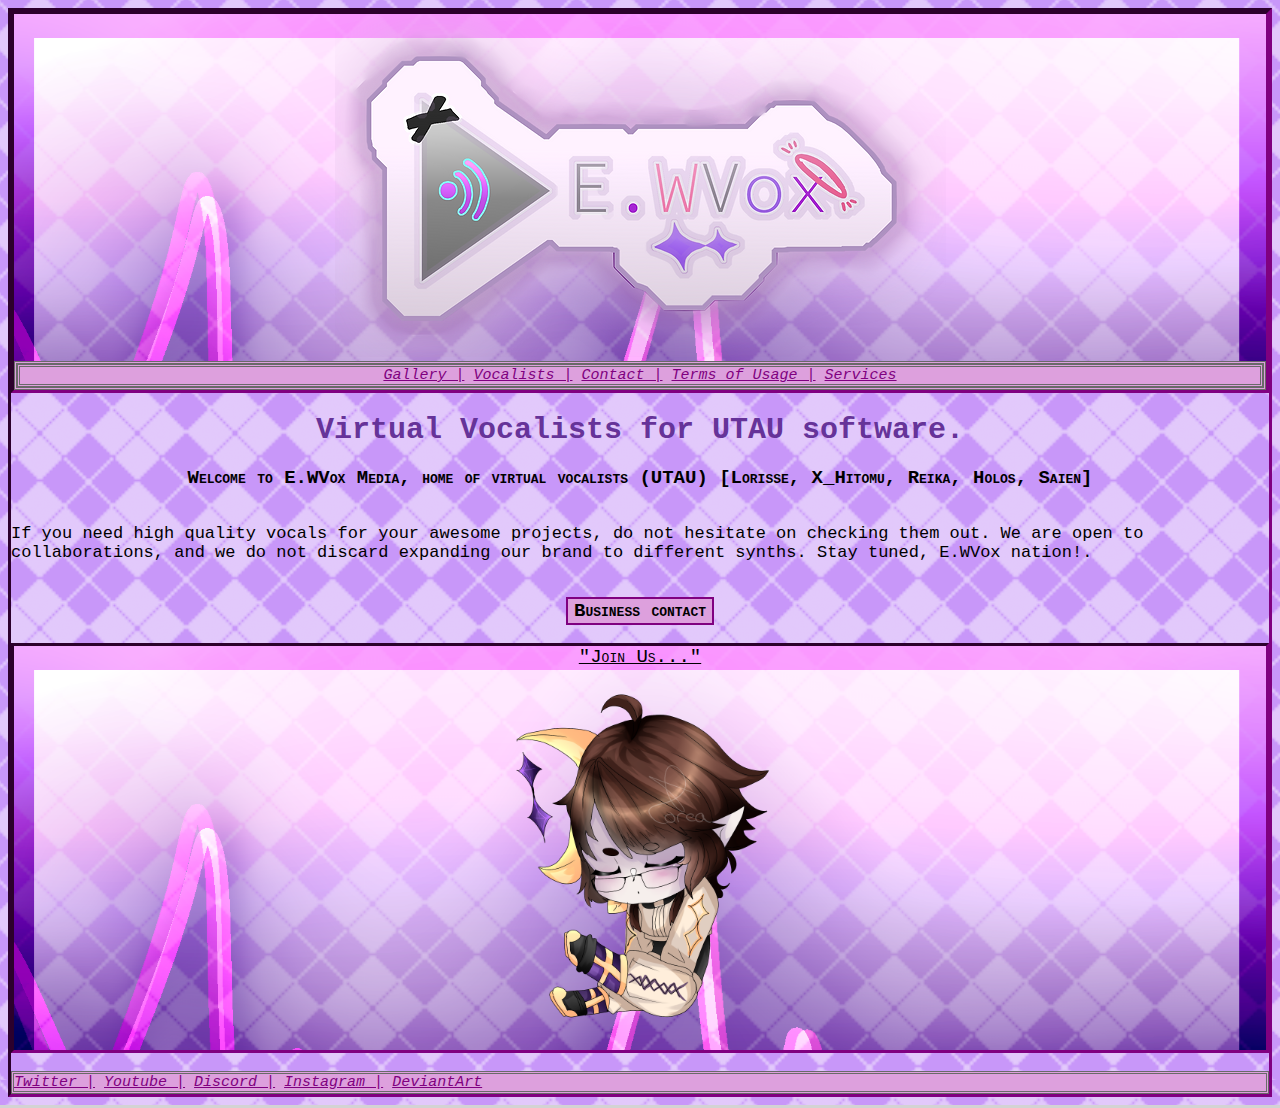
<file: index.html>
<!DOCTYPE HTML>
<html lang="en">

<!--------------------------------------->

<head>
    <meta charset="utf-8">
    <title>HOME</title>
    <link rel="stylesheet" href="/indexcss.css">
</head>
 <header>
    <center>
        <img src="/asset/ewvoxlogo.webp" alt="EWVox official logo">
    </center>
    
    <nav style="text-align: center">
        <nav style="align-content: center">
        <center>
            <a href="/gallery.html">Gallery |</a>
            <a href="/vocalists.html">Vocalists |</a>
            <a href="/contact.html">Contact |</a>
            <a href="/tou.html">Terms of Usage |</a>
            <a href="/services.html">Services</a>
        </center>
    </nav>
     </nav>
</header>
        <main>
            <h1>
                <center>Virtual Vocalists for UTAU software.
                </center>
            </h1>
    </main>

<!--------------------------------------->

<body style="background-color: lightgrey">
    <center>
        <b>Welcome to E.WVox Media, home of virtual vocalists (UTAU) [Lorisse, X_Hitomu, Reika, Holos, Saien]
        </b>
    </center>
    <br><p>If you need high quality vocals for your awesome projects, do not hesitate on checking them out. We are open to collaborations, and we do not discard expanding our brand to different synths. Stay tuned, E.WVox nation!.</p>
        <center>
            <a href="mailto:lorissemstudios@hotmail.com"><br><button><b>Business contact</b></button></a>
        </center>
    
<!--------------------------------------->
 <br>
<section>
    <header>
        <center>"Join Us..."
        </center>
        <center><img src="/lorearefs/chibi.png" style="width: 30%"></center>
    </header>
</section>
    </body>
        
<!--------------------------------------->
        <br>
<footer>
    <nav>
        <text style="align-content: center">
        <i><a href="https://twitter.com/ewvoxmedia">Twitter |</a>
        <a href="#">Youtube |</a>
        <a href="https://discord.gg/jwSnrFbymp">Discord |</a>
        <a href="https://www.instagram.com/ewvoxmedia/">Instagram |</a>
        <a href="https://www.deviantart.com/ewvoxsynths">DeviantArt</a>
        </i>
        </text>
    </nav>
</footer>
            
<!--------------------------------------->
</html>
</file>
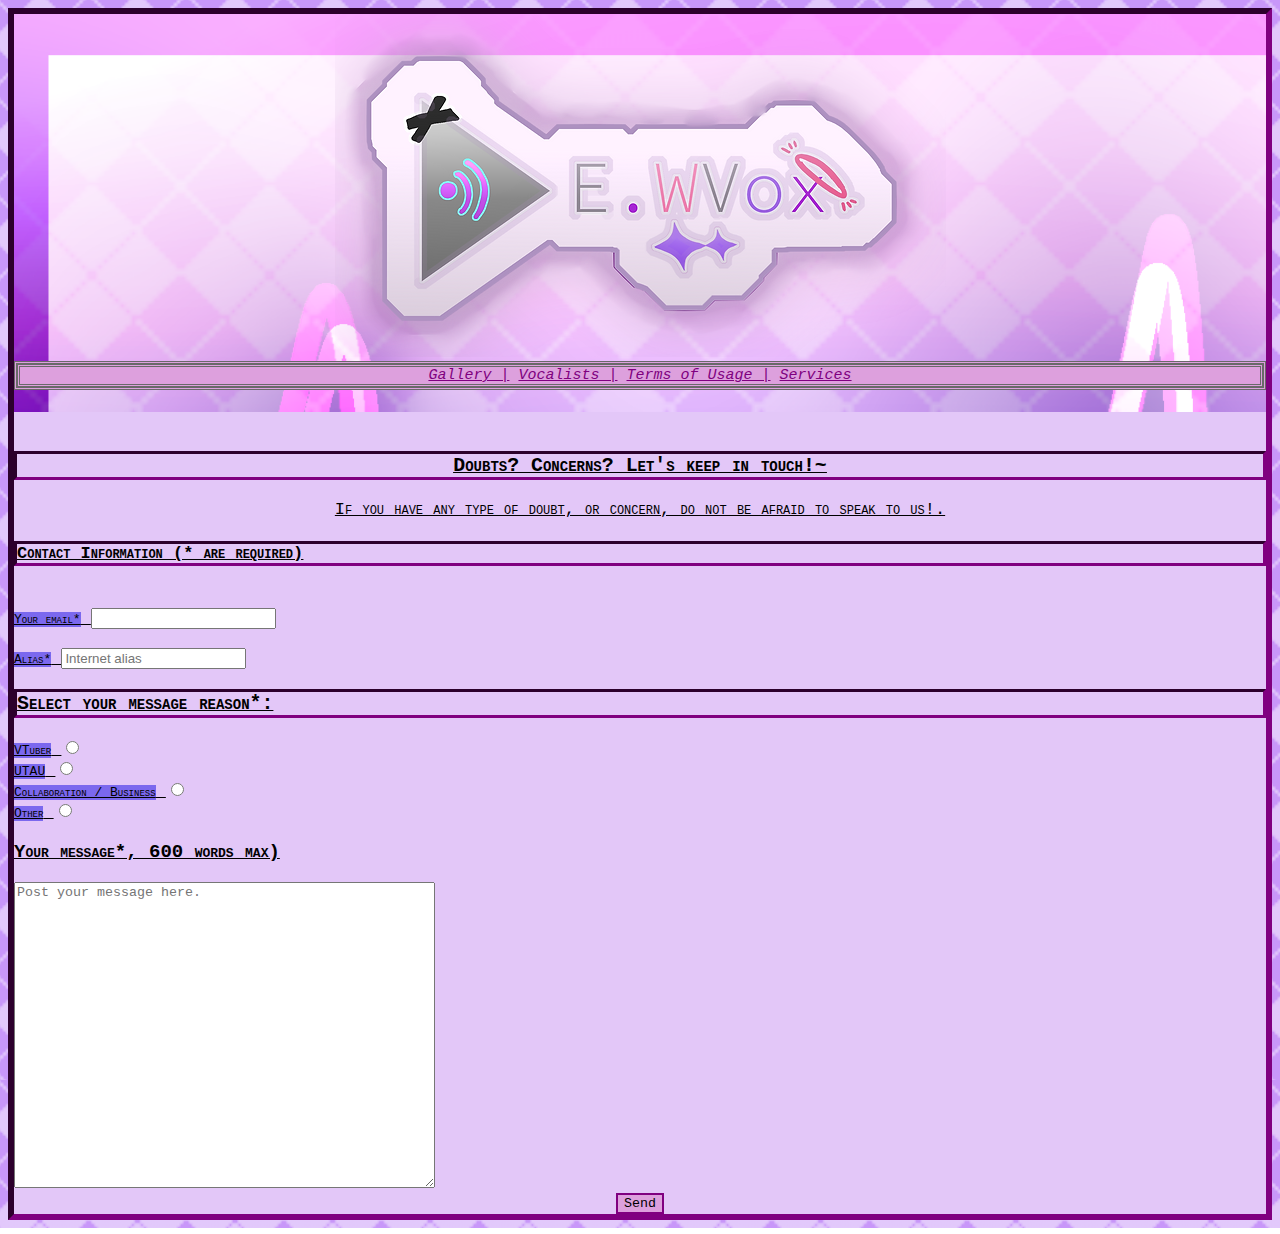
<file: contact.html>
<!DOCTYPE HTML>
<html lang="en">

    <head>
        <meta charset="utf-8">
        <title>CONTACT US</title>
        <link rel="stylesheet" href="/contactcss.css">
    </head>
<header>
    <center>
        <a href="/index.html"><img src="/asset/ewvoxlogo.webp" alt="EWVox official logo"></a>
    </center>
    
    <nav style="text-align: center">
        <nav style="align-content: center">
        <center>
            <a href="/html/gallery.html">Gallery |</a>
            <a href="/html/vocalists.html">Vocalists |</a>
            <a href="/html/tou.html">Terms of Usage |</a>
            <a href="/html/services.html">Services</a>
        </center>
    </nav>
     </nav>
    <section><br><div>
        <br><h3><u><center>Doubts? Concerns? Let's keep in touch!~</center></u></h3>
        <center>If you have any type of doubt, or concern, do not be afraid to speak to us!.</center>
        
        <h4><u>Contact Information  (* are required)</u></h4>
    <br><form name="contactform" id="contactform" action="form.php" method="post"> 
            <label for="email">Your email*</label>
                <input type="email" required>
            <br><label for="alias"><br>Alias*</label>
                <input id="alias" placeholder="Internet alias" required>
        </form>
    
            <h3>Select your message reason*:</h3>
            
        <label>VTuber</label>
        <input type="radio" name="vtuber" value="vtuber" required>
    
    <!---El "name" tiene que coincidir en todas los "input" si se quiere poner 1 opción distinta.--> 
    
        <br><label>UTAU</label>
            <input type="radio" name="vtuber" value="utau" required>
        <br><label>Collaboration / Business</label>
            <input type=radio name="vtuber" required>
        <br><label>Other</label>
            <input type="radio" name="vtuber" required>
        </div>
    <div>
            <br><label for="message"><b>Your message*, 600 words max)</b></label>
            
        <br><textarea name="message" id="message" cols="50" rows="20" placeholder="Post your message here." required></textarea>
        <br><center><button id="button" type="submit" value="mailto:lorissemstudios@hotmail.com">Send</button></center>
            </div></section>
</header>


</html>
</file>
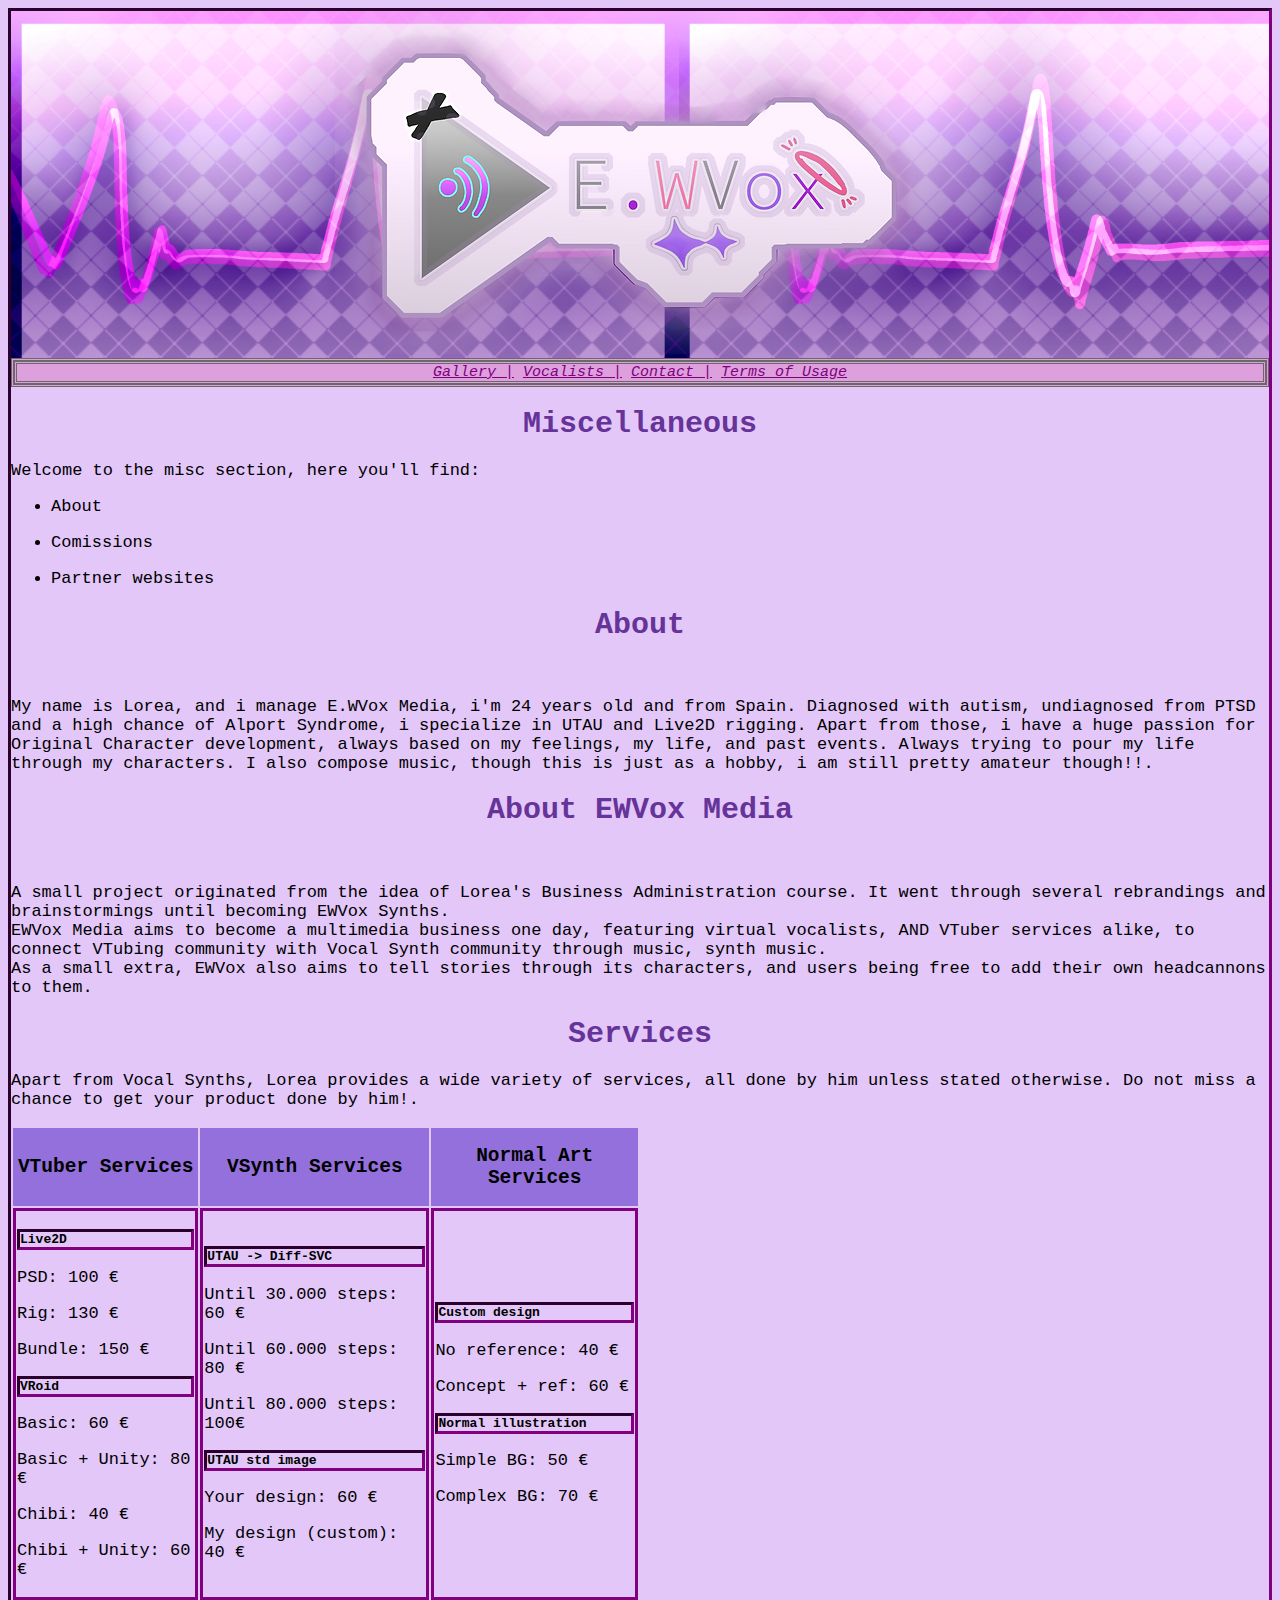
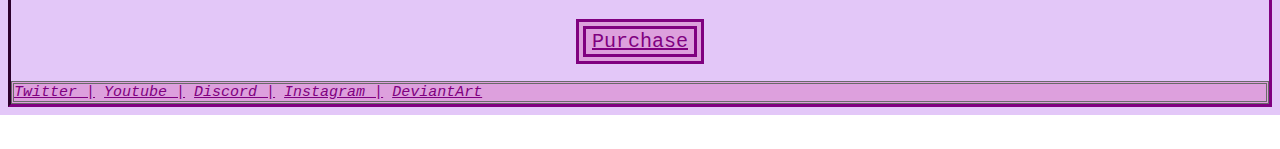
<file: services.html>
<!DOCTYPE HTML>
<html lang="en">

<!--------------------------------------->

<head>
    <meta charset="utf-8">
    <title>SERVICES</title>
    <link rel="stylesheet" href="/servicescss.css">
</head>
<!--------------------------------------->
<header>
    <center><a href=/index.html><img src="/asset/ewvoxlogo.webp"></a>
    </center>
    <nav style="text-align: center">
        <nav style="align-content: center">
        <center>
            <a href="/gallery.html">Gallery |</a>
            <a href="/vocalists.html">Vocalists |</a>
            <a href="/contact.html">Contact |</a>
            <a href="/tou.html">Terms of Usage</a>
        </center>
    </nav>
     </nav>
    </header>
<body>
    <h1><center>Miscellaneous</center></h1>
    <div>
        <p>Welcome to the misc section, here you'll find:</p>
        <ul>
            <li><p>About</p></li>
            <li><p>Comissions</p></li>
            <li><p>Partner websites</p></li>
        </ul>
    </div>
    <section>
    <h1><center>About</center></h1>
        <br><p>My name is Lorea, and i manage E.WVox Media, i'm 24 years old and from Spain. Diagnosed with autism, undiagnosed from PTSD and a high chance of Alport Syndrome, i specialize in UTAU and Live2D rigging. Apart from those, i have a huge passion for Original Character development, always based on my feelings, my life, and past events. Always trying to pour my life through my characters. I also compose music, though this is just as a hobby, i am still pretty amateur though!!.</p>
    </section>
    
    <section>
    <h1><center>About EWVox Media</center></h1>
        <br><p>A small project originated from the idea of Lorea's Business Administration course. It went through several rebrandings and brainstormings until becoming EWVox Synths.<br>EWVox Media aims to become a multimedia business one day, featuring virtual vocalists, AND VTuber services alike, to connect VTubing community with Vocal Synth community through music, synth music.<br>As a small extra, EWVox also aims to tell stories through its characters, and users being free to add their own headcannons to them.</p>
    </section>
<section>
        <h1><center>Services</center></h1>
        <p>Apart from Vocal Synths, Lorea provides a wide variety of services, all done by him unless stated otherwise. Do not miss a chance to get your product done by him!.</p>
    </section>
            <table style="width: 50%">
        <tr>
            <th><h2>VTuber Services</h2></th>
            <th><h2>VSynth Services</h2></th>
            <th><h2>Normal Art Services</h2></th>
        </tr>
        
            <td><h4>Live2D</h4>
                <p>PSD: 100 €</p>
                <p>Rig: 130 €</p>
                <p>Bundle: 150 €</p>


                <h4>VRoid</h4>
                <p>Basic: 60 €</p>
                <p>Basic + Unity: 80 €</p>
                <p>Chibi: 40 €</p>
                <p>Chibi + Unity: 60 €</p>
            </td>
                
            <td><h4>UTAU -> Diff-SVC</h4>
                <p>Until 30.000 steps: 60 €</p>
                <p>Until 60.000 steps: 80 €</p>
                <p>Until 80.000 steps: 100€</p>
                
                <h4>UTAU std image</h4>
                <p>Your design: 60 €</p>
                <p>My design (custom): 40 €</p>
            </td>
                
            <td><h4>Custom design</h4>
                <p>No reference: 40 €</p>
                <p>Concept + ref: 60 €</p>
                <h4>Normal illustration</h4>
                <p>Simple BG: 50 €</p>
                <p>Complex BG: 70 €</p>
            </td>
    </table>
<center>            <p><button><a href="https://ko-fi.com/loreamstudios/commissions">Purchase</a></button></p></center>
</body>
<footer>
    <nav>
        <text style="align-content: center">
        <i><a href="https://twitter.com/ewvoxmedia">Twitter |</a>
        <a href="#">Youtube |</a>
        <a href="https://discord.gg/jwSnrFbymp">Discord |</a>
        <a href="https://www.instagram.com/ewvoxmedia/">Instagram |</a>
        <a href="https://www.deviantart.com/ewvoxsynths">DeviantArt</a>
        </i>
        </text>
    </nav>
</footer>
</file>
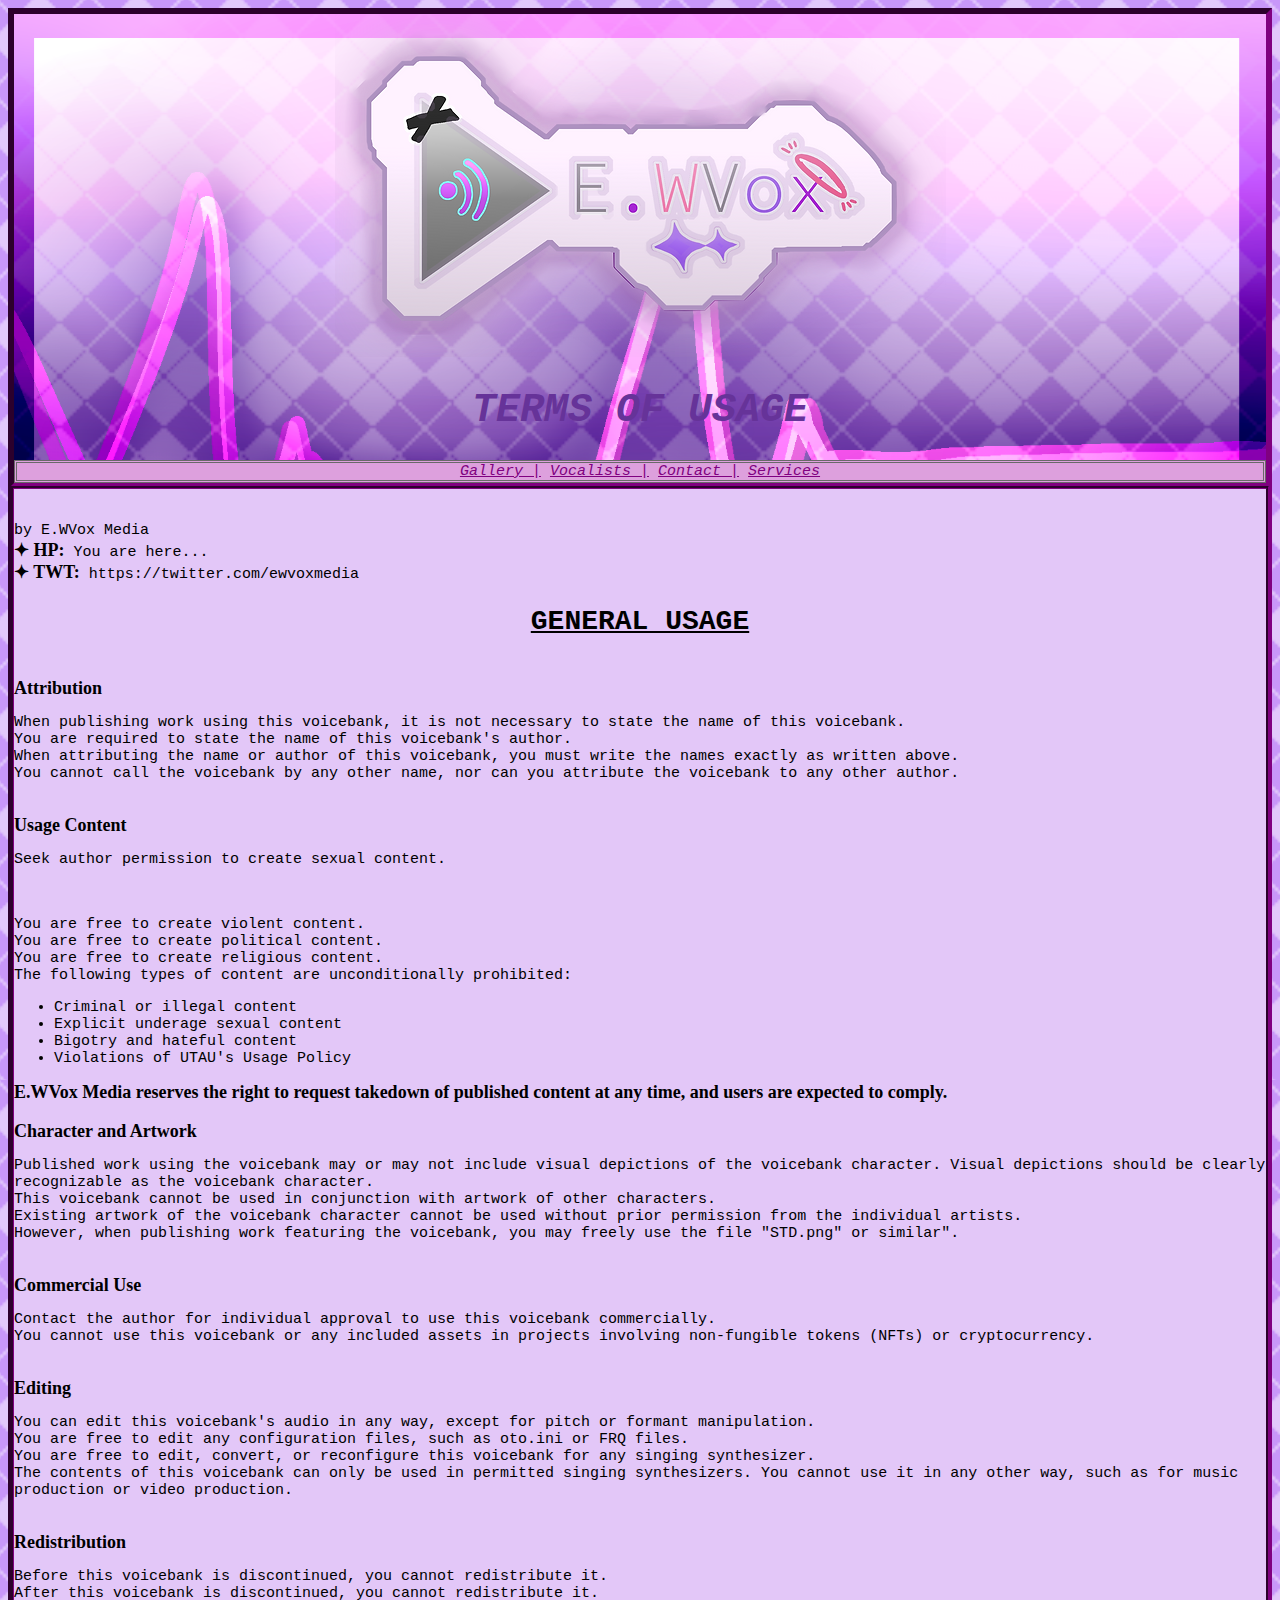
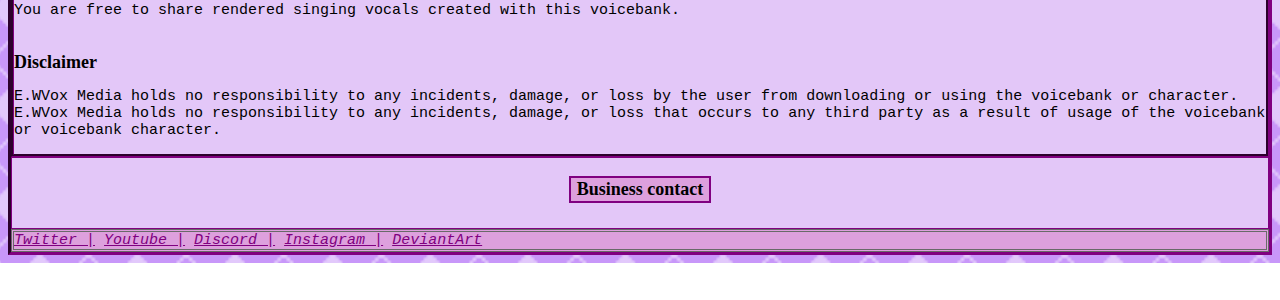
<file: tou.html>
<!DOCTYPE HTML>
<html lang="es">
    <head>
        <meta charset="utf-8">
        <title>TERMS OF USAGE</title>
        <link rel="stylesheet" href="/toucss.css">
    </head>
  <header>
        <main>
            <center>
            <a href="/asset/ewvoxlogo.webp"></a>
                <a href="/index.html"><img src="/asset/ewvoxlogo.webp"></a>
            </center>
            <h1>
                <center>TERMS OF USAGE</center>
            </h1>
    <nav>
        <center>
            <a href="/gallery.html">Gallery |</a>
            <a href="/vocalists.html">Vocalists |</a>
            <a href="/contact.html">Contact |</a>
            <a href="/services.html">Services</a>
        </center>
    </nav>
        </main>
    </header>
<body>
    <section>
    <br><p>by E.WVox Media

    <br><b>✦ HP:</b> You are here...
    <br><b>✦ TWT:</b> https://twitter.com/ewvoxmedia

<br><center><b><u><h2>GENERAL USAGE</h2></u></b></center>

<br><b>Attribution</b>
<br><p>When publishing work using this voicebank, it is not necessary to state the name of this voicebank.
<br>You are required to state the name of this voicebank's author.
<br>When attributing the name or author of this voicebank, you must write the names exactly as written above.
    <br>You cannot call the voicebank by any other name, nor can you attribute the voicebank to any other author.</p>

<br><b>Usage Content</b>
    <br><p>Seek author permission to create sexual content.</p>
<br><p>You are free to create violent content.
<br>You are free to create political content.
<br>You are free to create religious content.
<br>The following types of content are unconditionally prohibited:
    </p>
    <ul>
        <li>Criminal or illegal content</li>
        <li>Explicit underage sexual content</li>
        <li>Bigotry and hateful content</li>
        <li>Violations of UTAU's Usage Policy</li>
    </ul>
    <main><b>E.WVox Media reserves the right to request takedown of published content at any time, and users are expected to comply.</b></main>

<br><b>Character and Artwork</b>
<br><p>Published work using the voicebank may or may not include visual depictions of the voicebank character.
Visual depictions should be clearly recognizable as the voicebank character.<br>This voicebank cannot be used in conjunction with artwork of other characters.
    <br>Existing artwork of the voicebank character cannot be used without prior permission from the individual artists.<br>However, when publishing work featuring the voicebank, you may freely use the file "STD.png" or similar".</p>

<br><b>Commercial Use</b>
<br><p>Contact the author for individual approval to use this voicebank commercially.
<br>You cannot use this voicebank or any included assets in projects involving non-fungible tokens (NFTs) or cryptocurrency.</p>

<br><b>Editing</b>
<br><p>You can edit this voicebank's audio in any way, except for pitch or formant manipulation.
<br>You are free to edit any configuration files, such as oto.ini or FRQ files.
<br>You are free to edit, convert, or reconfigure this voicebank for any singing synthesizer.
<br>The contents of this voicebank can only be used in permitted singing synthesizers. You cannot use it in any other way, such as for music production or video production.</p>

    <br><b>Redistribution</b>
<br><p>Before this voicebank is discontinued, you cannot redistribute it.
<br>After this voicebank is discontinued, you cannot redistribute it.
<br>You are free to share rendered singing vocals created with this voicebank.</p>

<br><b>Disclaimer</b>
<br><p>E.WVox Media holds no responsibility to any incidents, damage, or loss by the user from downloading or using the voicebank or character.
<br>E.WVox Media holds no responsibility to any incidents, damage, or loss that occurs to any third party as a result of usage of the voicebank or voicebank character.</p>
</section>
    <article><center>
            <a href="mailto:lorissemstudios@hotmail.com"><br><button><b>Business contact</b></button></a>
        </center>
    </article>
    </body>
<footer>
    <nav>
        <text style="align-content: center">
        <i><a href="https://twitter.com/ewvoxmedia">Twitter |</a>
        <a href="#">Youtube |</a>
        <a href="https://discord.gg/jwSnrFbymp">Discord |</a>
        <a href="https://www.instagram.com/ewvoxmedia/">Instagram |</a>
        <a href="https://www.deviantart.com/ewvoxsynths">DeviantArt</a>
        </i>
        </text>
    </nav>
</footer>
</html>
</file>
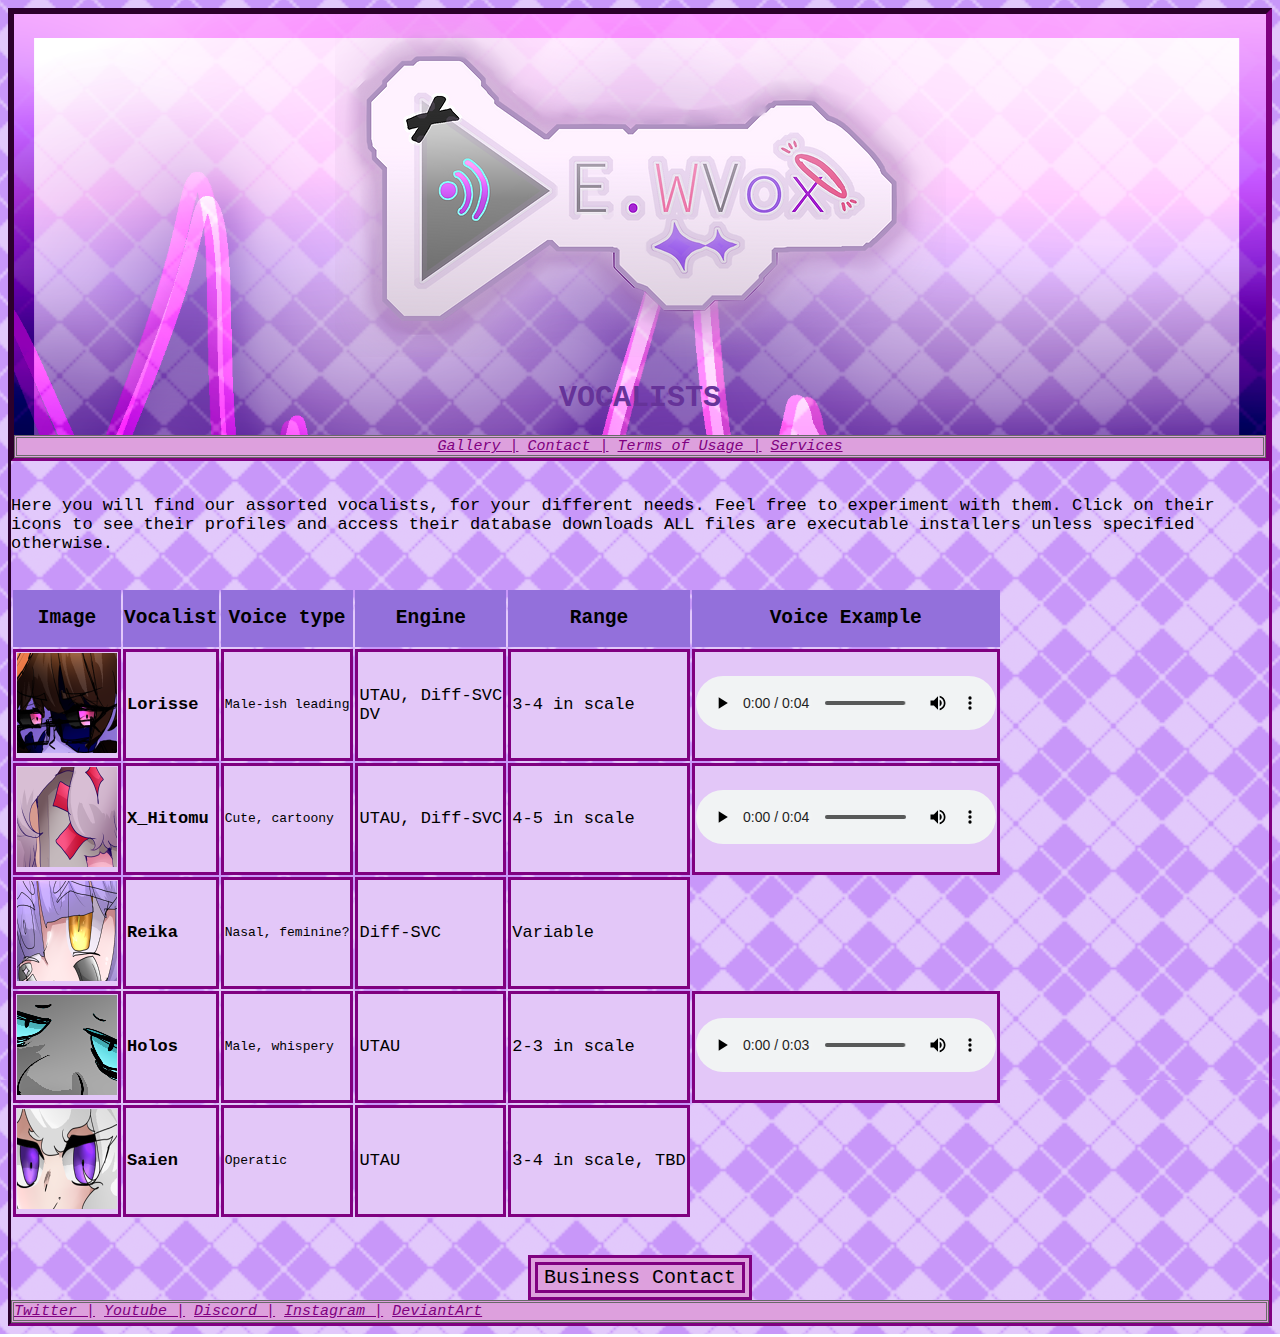
<file: vocalists.html>
<!DOCTYPE HTML>
<html lang="en">
<head>
        <meta charset="utf-8">
        <title>VOCALISTS</title>
        <link rel="stylesheet" href="/vocalistcss.css">
</head>
    <header>

        <center><a href=/index.html><img src="/asset/ewvoxlogo.webp"></a></center>
                <h1>
                <center>VOCALISTS</center>
                </h1>
        <nav>
            <center>
            <a href="/gallery.html">Gallery |</a>
            <a href="/contact.html">Contact |</a>
            <a href="/tou.html">Terms of Usage |</a>
            <a href="/services.html">Services</a>
            </center>
        </nav>
    </header>
<body>
    <body></body>
    <br><p>Here you will find our assorted vocalists, for your different needs. Feel free to experiment with them. Click on their icons to see their profiles and access their database downloads ALL files are executable installers unless specified otherwise.</p>
        <br>
    <table>
        <tr>
            <th><h2>Image</h2></th>
            <th><h2>Vocalist</h2></th>
            <th><h2>Voice type</h2></th>
            <th><h2><center>Engine</center></h2></th>
            <th><h2><center>Range</center></h2></th>
            <th><h2><center>Voice Example</center></h2></th>
        </tr>
        <tr>
            <td><a href="/lorisse.html"><img src="/asset/loricon.png"></a></td>
            <td><b><p>Lorisse</p></b></td>
        <td>Male-ish leading</td>
            <td><p>UTAU, Diff-SVC<br>DV</p></td>
        <td><p>3-4 in scale</p></td>
            <td><audio src="/samples/lorisse.wav" controls></audio></td>
        </tr>
        
        <tr>
            <td><a href="/xhitomu.html"><img src="/asset/xico.png"></a></td>
            <td><b><p>X_Hitomu</p></b></td>
        <td>Cute, cartoony</td>
            <td><p>UTAU, Diff-SVC</p></td>
        <td><p>4-5 in scale</p></td>
            <td><audio src="/samples/hitomu.wav" controls></audio></td>
        </tr>
        
        <tr>
            <td><a href="/reika.html"><img src="/asset/reikon.png"></a></td>
            <td><b><p>Reika</p></b></td>
        <td>Nasal, feminine?</td>
        <td><p>Diff-SVC</p></td>
        <td><p>Variable</p></td>
        </tr>
        
        <tr>
            <td><a href="/holos.html"><img src="/asset/holico.png"></a></td>
            <td><b><p>Holos</p></b></td>
        <td>Male, whispery</td>
        <td><p>UTAU</p></td>
        <td><p>2-3 in scale</p></td>
            <td><audio src="/samples/holos.wav" controls></audio></td>
        
        <tr>
            <td><a href="/saien.html"><img src="/asset/saicon.png"></a></td>
            <td><b><p>Saien</p></b></td>
        <td>Operatic</td>
        <td><p>UTAU</p></td>
        <td><p>3-4 in scale, TBD</p></td>
        </tr>
    </table>

    <center>
            <br><a href="mailto:lorissemstudios@hotmail.com"><br><button>Business Contact</button></a>
    </center>
</body>
<footer>
    <nav>
        <text style="align-content: center">
        <i><a href="https://twitter.com/ewvoxmedia">Twitter |</a>
        <a href="#">Youtube |</a>
        <a href="https://discord.gg/jwSnrFbymp">Discord |</a>
        <a href="https://www.instagram.com/ewvoxmedia/">Instagram |</a>
        <a href="https://www.deviantart.com/ewvoxsynths">DeviantArt</a>
        </i>
        </text>
    </nav>
</footer>
</html>
</file>
<file: indexcss.css>
/* C S S   G E N E R A L */
h1 {
    color: rebeccapurple;
    font-family: monospace;
    font-stretch: expanded;
    font-size: 30px;
    font-style: normal;
    font font-weight: lighter;
}
p {
    font-style: normal;
    font-family: monospace;
    font-stretch: expanded;
    font-size: 17px;
}

button{
    
    background-color: plum;
    font-family: monospace;
    font-style: initial;
    border-style: double;
    border-width: 34%;
    border-color: purple;
    
}

label{
    background-color: mediumslateblue;
    font-family: monospace;
    font-size: 13px;
    
}

nav{
    background-color: plum;
    font-family: monospace;
    font-style: oblique;
    color: purple;
    font-size: 15px;
    border-spacing: inherit;
    border-color: dimgray;
    border-style: double;
    border-width: medium;
    background-position: center;
}

header{
    background-image: url(/asset/bg2.png);
    background-size: cover;
    border-width: 15%;
    border-color: purple;
    border-style: inset;
}

body{
    background-image: url(/asset/bg3.png);
    border-width: 15%;
    border-color: purple;
    border-style: inset;
}

div{
    background-image: url(/asset/bg4.jpg);
    font-family: monospace;
    font-size: 17px;
}

h3, h4{
    border-width: 15%;
    border-color: purple;
    border-style: inset;
}
b{
    font-family: monospace;
    font-variant-caps: petite-caps;
    font-size: 19px;
    align-items: center;
    display: grid;
}
section{
    font-family: monospace;
    font-variant-caps: petite-caps;
    font-size: 19px;
    align-items: center;
    display: grid;
    text-decoration: underline;
}
/* C S S   L I N K S */

a:link {
    color:purple;
}

a:visited {
    color: blueviolet;
}

a:hover {
    color: aqua;
}
</file>
<file: contactcss.css>
/* C S S   G E N E R A L */
h1 {
    color: rebeccapurple;
    font-family: monospace;
    font-stretch: expanded;
    font-size: 30px;
    font-style: normal;
    font font-weight: lighter;
}
p {
    font-style: normal;
    font-family: monospace;
    font-stretch: expanded;
    font-size: 17px;
}

button{
    
    background-color: plum;
    font-family: monospace;
    font-style: initial;
    border-style: double;
    border-width: 34%;
    border-color: purple;
    
}

label{
    background-color: mediumslateblue;
    font-family: monospace;
    font-size: 13px;
    
}

nav{
    background-color: plum;
    font-family: monospace;
    font-style: oblique;
    color: purple;
    font-size: 15px;
    border-spacing: inherit;
    border-color: dimgray;
    border-style: double;
    border-width: medium;
    background-position: center;
}

header{
    background-image: url(/asset/bg2.png);
    background-size: cover;
    border-width: 15%;
    border-color: purple;
    border-style: inset;
}

body{
    background-image: url(/asset/bg3.png);
    border-width: 15%;
    border-color: purple;
    border-style: inset;
}

div{
    background-image: url(/asset/bg4.jpg);
    font-family: monospace;
    font-size: 17px;
}

h3, h4{
    border-width: 15%;
    border-color: purple;
    border-style: inset;
}
b{
    font-family: monospace;
    font-variant-caps: petite-caps;
    font-size: 19px;
    align-items: center;
    display: grid;
}
section{
    font-family: monospace;
    font-variant-caps: petite-caps;
    font-size: 19px;
    align-items: center;
    display: grid;
    text-decoration: underline;
}
/* C S S   L I N K S */

a:link {
    color:purple;
}

a:visited {
    color: blueviolet;
}

a:hover {
    color: aqua;
}
</file>
<file: servicescss.css>
/* C S S   G E N E R A L */

h1 {
    color: rebeccapurple;
    font-family: monospace;
    font-stretch: expanded;
    font-size: 30px;
    font-style: normal;
    font font-weight: lighter;
}
p {
    font-style: normal;
    font-family: monospace;
    font-stretch: expanded;
    font-size: 17px;
}

button{
    
    background-color: plum;
    font-family: monospace;
    border-style: double;
    border-width: 10px;
    border-color: purple;
    font-size: 20px;
    font-weight: lighter;
    
}

label{
    background-color: mediumslateblue;
    font-family: monospace;
    font-size: 13px;
    
}

nav{
    background-color: plum;
    font-family: monospace;
    font-style: oblique;
    color: purple;
    font-size: 15px;
    border-spacing: inherit;
    border-color: dimgray;
    border-style: double;
    border-width: medium;
    background-position: center;
}

header{
    background-image: url(/asset/bg2.png);
    background-size: contain;
}
body {
    background-image: url(/asset/bg4.jpg);
    background-size: cover;
    border-color: purple;
    border-style: inset;
}

div{
    background-image: url(/asset/bg4.jpg);
    font-family: monospace;
    font-size: 17px;
}

h3, h4{
    border-width: 15%;
    border-color: purple;
    border-style: inset;
}
/* C S S   L I N K S */

a:link {
    color:purple;
}

a:visited {
    color: blueviolet;
}

a:hover {
    color: aqua;
}

/*T A B L E  C S S*/

table {
    width: 90px;
}

tr{
    background-color: mediumpurple;
    border-color: purple;
    border-width: 2px;
    border-style: dashed;
    font-family: monospace;
}

td{
    background-image: url(/asset/bg4.jpg);
    font-family: monospace;
    border-color: purple;
    border-width: 3px;
    border-style: solid;
}
</file>
<file: toucss.css>
/* C S S   G E N E R A L */
h1 {
    color: rebeccapurple;
    font-family: monospace;
    font-stretch: extra-expanded;
    font-size: 40px;
    font-style: oblique;
    font font-weight: lighter;
}

h2 {
    font-family: monospace;
    font-weight: bold;
    font-stretch: expanded;
    font-size: 28px;
}

b {
    font-size: 18px;
    font-family: cursive;
}
button{
    
    background-color: plum;
    font-family: monospace;
    font-style: initial;
    border-style: double;
    border-width: 34%;
    border-color: purple;
    
}

label{
    background-color: mediumslateblue;
    font-family: monospace;
    font-size: 13px;
    
}

nav{
    background-color: plum;
    font-family: monospace;
    font-style: oblique;
    color: purple;
    font-size: 15px;
    border-spacing: inherit;
    border-color: dimgray;
    border-style: double;
    border-width: medium;
    background-position: center;
}

header{
    background-image: url(/asset/bg2.png);
    background-size: cover;
    border-width: 15%;
    border-color: purple;
    border-style: inset;
}

body{
    background-image: url(/asset/bg3.png);
    border-width: 15%;
    border-color: purple;
    border-style: inset;
}

div{
    background-image: url(/asset/bg4.jpg);
    font-family: monospace;
    font-size: 17px;
}
p{
    font-family: monospace;
    font-size: 15px;
    
}
ul{
    font-family: monospace;
    font-size: 15px;
}

section {
    background-image: url(/asset/bg4.jpg);
    border-style: groove;
    border-color: purple;
}

article {
    background-image: url(/asset/bg4.jpg);
    height: 70px;
    border-color: purple;
    border-style: groove;
    border-width: thin;
}
/* C S S   L I N K S */

a:link {
    color:purple;
}

a:visited {
    color: blueviolet;
}

a:hover {
    color: aqua;
}
</file>
<file: vocalistcss.css>
/* C S S   G E N E R A L */

h1 {
    color: rebeccapurple;
    font-family: monospace;
    font-stretch: expanded;
    font-size: 30px;
    font-style: normal;
    font font-weight: lighter;
}
p {
    font-style: normal;
    font-family: monospace;
    font-stretch: expanded;
    font-size: 17px;
}

button{
    
    background-color: plum;
    font-family: monospace;
    border-style: double;
    border-width: 10px;
    border-color: purple;
    font-size: 20px;
    font-weight: lighter;
    
}

label{
    background-color: mediumslateblue;
    font-family: monospace;
    font-size: 13px;
    
}

nav{
    background-color: plum;
    font-family: monospace;
    font-style: oblique;
    color: purple;
    font-size: 15px;
    border-spacing: inherit;
    border-color: dimgray;
    border-style: double;
    border-width: medium;
    background-position: center;
}

header{
    background-image: url(/asset/bg2.png);
    background-size: cover;
    border-width: 15%;
    border-color: purple;
    border-style: inset;
}

body{
    background-image: url(/asset/bg3.png);
    border-width: 15%;
    border-color: purple;
    border-style: inset;
}

div{
    background-image: url(/asset/bg4.jpg);
    font-family: monospace;
    font-size: 17px;
}

h3, h4{
    border-width: 15%;
    border-color: purple;
    border-style: inset;
}
/* C S S   L I N K S */

a:link {
    color:purple;
}

a:visited {
    color: blueviolet;
}

a:hover {
    color: aqua;
}

/*T A B L E  C S S*/

tr{
    background-color: mediumpurple;
    border-color: purple;
    border-width: 2px;
    border-style: dashed;
    font-family: monospace;
}

td{
    background-image: url(/asset/bg4.jpg);
    font-family: monospace;
    border-color: purple;
    border-width: 3px;
    border-style: solid;
}
</file>
